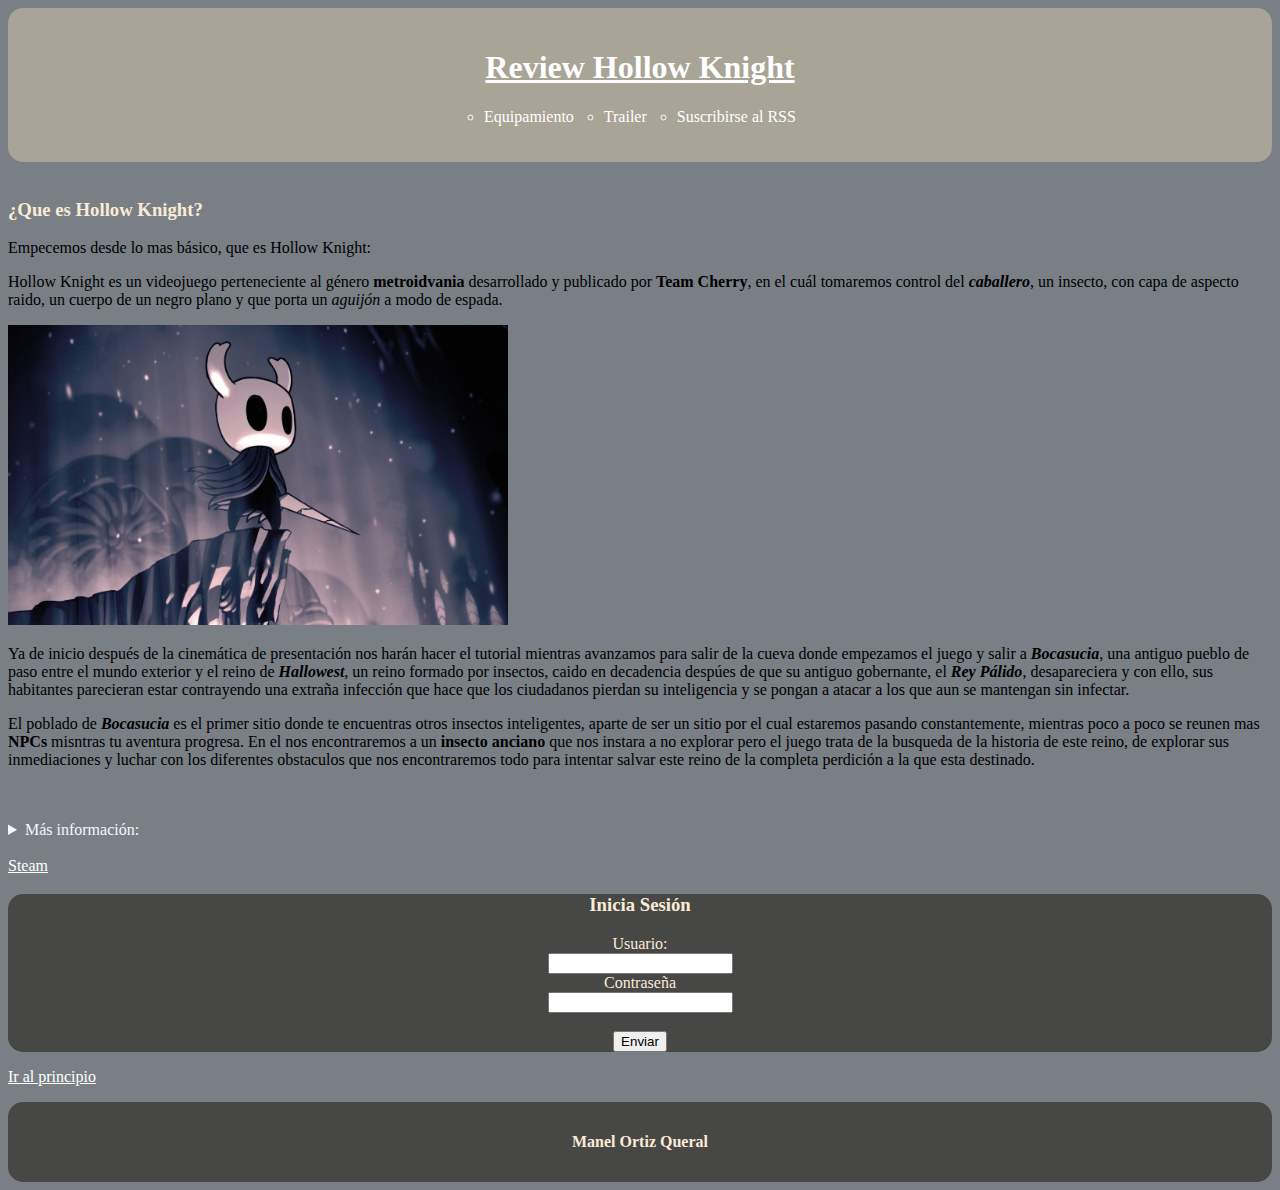
<file: index.html>
<!DOCTYPE html>
<html lang="en" xmlns="http://www.w3.org/1999/html">
<head>
    <link rel="stylesheet" href="Estilos.css">
    <meta charset="UTF-8">
    <title>Indice</title>
</head>
<body>
<a name="arriba"></a>

<header>
    <h1><u>Review Hollow Knight</u></h1>
    <nav>
        <ul>
            <li><a href="Equipamiento.html">Equipamiento</a></li>
            <li><a href="Trailer.html">Trailer</a></li>
            <li><a href="https://maneloq03.github.io/rss.xml" target="_blank">
                Suscribirse al RSS
            </a></li>
        </ul>
    </nav>
</header>

<br>
<h3>¿Que es Hollow Knight?</h3>
<p>Empecemos desde lo mas básico, que es Hollow Knight:</p>
<p>Hollow Knight es un videojuego perteneciente al género <b>metroidvania</b> desarrollado y publicado por <b>Team Cherry</b>, en el cuál tomaremos control del <i><b>caballero</b></i>, un insecto, con capa de aspecto raido, un cuerpo de un negro plano y que porta un <i>aguijón</i> a modo de espada.</p>
<img src="HK2.jpg" alt="HK" height="300" width="500">
<p>Ya de inicio después de la cinemática de presentación nos harán hacer el tutorial mientras avanzamos para salir de la cueva donde empezamos el juego y salir a <i><b>Bocasucia</b></i>, una antiguo pueblo de paso entre el mundo exterior y el reino de <i><b>Hallowest</b></i>, un reino formado por insectos, caido en decadencia despúes de que su antiguo gobernante, el <b><i>Rey Pálido</i></b>, desapareciera y con ello, sus habitantes parecieran estar contrayendo una extraña infección que hace que los ciudadanos pierdan su inteligencia y se pongan a atacar a los que aun se mantengan sin infectar.</p>
<p>El poblado de <b><i>Bocasucia</i></b> es el primer sitio donde te encuentras otros insectos inteligentes, aparte de ser un sitio por el cual estaremos pasando constantemente, mientras poco a poco se reunen mas <b>NPCs</b> misntras tu aventura progresa. En el nos encontraremos a un <b>insecto anciano</b> que nos instara a no explorar pero el juego trata de la busqueda de la historia de este reino, de explorar sus inmediaciones y luchar con los diferentes obstaculos que nos encontraremos todo para intentar salvar este reino de la completa perdición a la que esta destinado.</p>


<br>
<br>
<details>
    <summary>Más información:</summary>
    <h3>Equipamiento</h3>
    <p>El caballero tiene diferentes gadgets para conllevar la exploracion y las diferentes batallas que aparecenran durante la aventura,</p>
    <img src="HKE.png" alt="HKE" height="300" width="500">

    <h3>Magias y Artes de Aguijón</h3>
    <p>Aparte de pegar con el agujón el caballero tiene 3 magias que se pueden mejorar y 3 artes de agujón: </p>
    <img src="HKMA.png" alt="HKMA" height="300" width="500">

    <h3>Amuletos</h3>
    <p>Las diferentes <b><i>builds</i></b> para pasarse el juego se hacen a través de los diferentes amuletos que nos encontramos durante la partida que se colocaran en las <b><i>muescas de amuleto</i></b> que hallamos conseguido: </p>
    <img src="HKA.png" alt="HKA" height="300" width="500">

    <h3>Mapa</h3>
    <p>En el mapa del juego podremos encontrar diferentes zonas de lo que antes era un prospero reino.</p>
    <img src="HKM.png" alt="HKM" height="300" width="500">
    <h3>DLCs</h3>
    <p>Con la compra del juego te vienen cuatro DLCs gratis que serian:</p>
    <ol type="I">
        <li>Sueños ocultos</li>
        <li>La Compañía de Grimm</li>
        <li>Saviavida</li>
        <li>Buscador de Dioses</li>

    </ol>
    <img src="HK3.jpg" alt="HK2" height="300" width="500">

</details>

<br>
<a href="https://store.steampowered.com/app/367520/Hollow_Knight/">Steam</a>

<form>
    <h3>Inicia Sesión</h3>
    <label for="fname">Usuario:</label><br>
    <input type="text" id="fname" namelabel="fname" ><br>
    <label for="lname">Contraseña</label><br>
    <input type="text" id="lname" name="lname" ><br><br>
    <input type="submit" value="Enviar">
</form>
<p><a href="#arriba">Ir al principio</a></p>


<footer><h4>Manel Ortiz Queral</h4></footer>

</body>
</html>
</file>
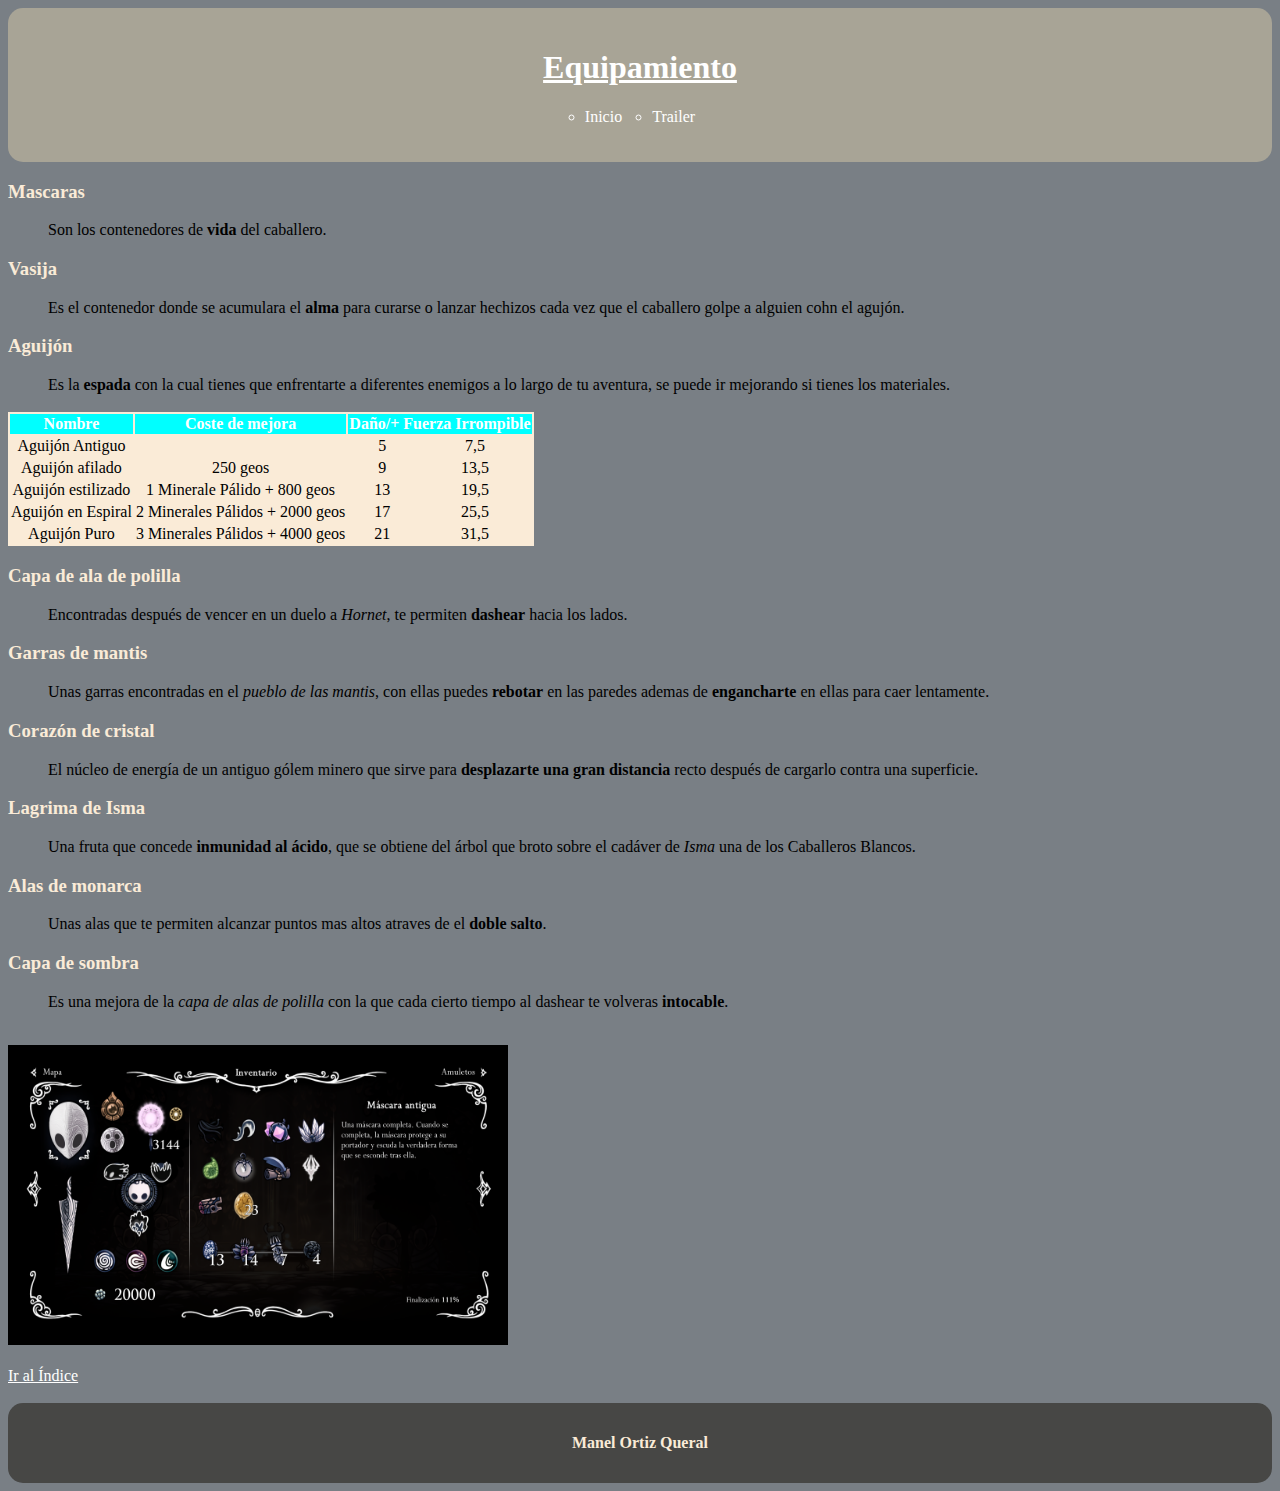
<file: Equipamiento.html>
<!DOCTYPE html>
<html lang="en">
<head>
    <link rel="stylesheet" href="Estilos.css">
    <meta charset="UTF-8">
    <title>Equipamiento</title>
</head>
<body>

<header>
    <h1><u>Equipamiento</u></h1>
    <nav>
        <ul>
            <li><a href="index.html">Inicio</a></li>
            <li><a href="Trailer.html">Trailer</a></li>
        </ul>
    </nav>
</header>
<dl>
    <dt><h3>Mascaras</h3></dt>
    <dd>Son los contenedores de <b>vida</b> del caballero.</dd>

    <dt><h3>Vasija</h3></dt>
    <dd>Es el contenedor donde se acumulara el <b>alma</b> para curarse o lanzar hechizos cada vez que el caballero golpe a alguien cohn el agujón.</dd>

    <dt><h3>Aguijón</h3></dt>
    <dd>Es la <b>espada</b> con la cual tienes que enfrentarte a diferentes enemigos a lo largo de tu aventura, se puede ir mejorando si tienes los materiales.</dd>
    <br>

    <table>
        <tr>
            <th>Nombre</th>
            <th>Coste de mejora</th>
            <th colspan="2">Daño/+ Fuerza Irrompible</th>
        </tr>
        <tr>
            <td>Aguijón Antiguo</td>
            <td></td>
            <td>5</td>
            <td>7,5</td>
        </tr>
        <tr>
            <td>Aguijón afilado</td>
            <td>250 geos</td>
            <td>9</td>
            <td>13,5</td>
        </tr>
        <tr>
            <td>Aguijón estilizado</td>
            <td>1 Minerale Pálido + 800 geos</td>
            <td>13</td>
            <td>19,5</td>
        </tr>
        <tr>
            <td>Aguijón en Espiral</td>
            <td>2 Minerales Pálidos + 2000 geos</td>
            <td>17</td>
            <td>25,5</td>
        </tr>
        <tr>
            <td>Aguijón Puro</td>
            <td>3 Minerales Pálidos + 4000 geos</td>
            <td>21</td>
            <td>31,5</td>
        </tr>
    </table>

    <dt><h3>Capa de ala de polilla</h3></dt>
    <dd>Encontradas después de vencer en un duelo a <i>Hornet</i>, te permiten <b>dashear</b> hacia los lados.</dd>

    <dt><h3>Garras de mantis</h3></dt>
    <dd>Unas garras encontradas en el <i>pueblo de las mantis</i>, con ellas puedes <b>rebotar</b> en las paredes ademas de <b>engancharte</b> en ellas para caer lentamente.</dd>

    <dt><h3>Corazón de cristal</h3></dt>
    <dd>El núcleo de energía de un antiguo gólem minero que sirve para <b>desplazarte una gran distancia</b> recto después de cargarlo contra una superficie.</dd>

    <dt><h3>Lagrima de Isma</h3></dt>
    <dd>Una fruta que concede <b>inmunidad al ácido</b>, que se obtiene del árbol que broto sobre el cadáver de <i>Isma</i> una de los Caballeros Blancos.</dd>

    <dt><h3>Alas de monarca</h3></dt>
    <dd>Unas alas que te permiten alcanzar puntos mas altos atraves de el <b>doble salto</b>.</dd>

    <dt><h3>Capa de sombra</h3></dt>
    <dd>Es una mejora de la <i>capa de alas de polilla</i> con la que cada cierto tiempo al dashear te volveras <b>intocable</b>.</dd>
    <br>

</dl>

<img src="HKE.png" alt="HKE" height="300" width="500">

<br>
<br>
<a href="index.html">Ir al Índice</a>
<br>
<br>

<footer><h4>Manel Ortiz Queral</h4></footer>

</body>
</html>
</file>
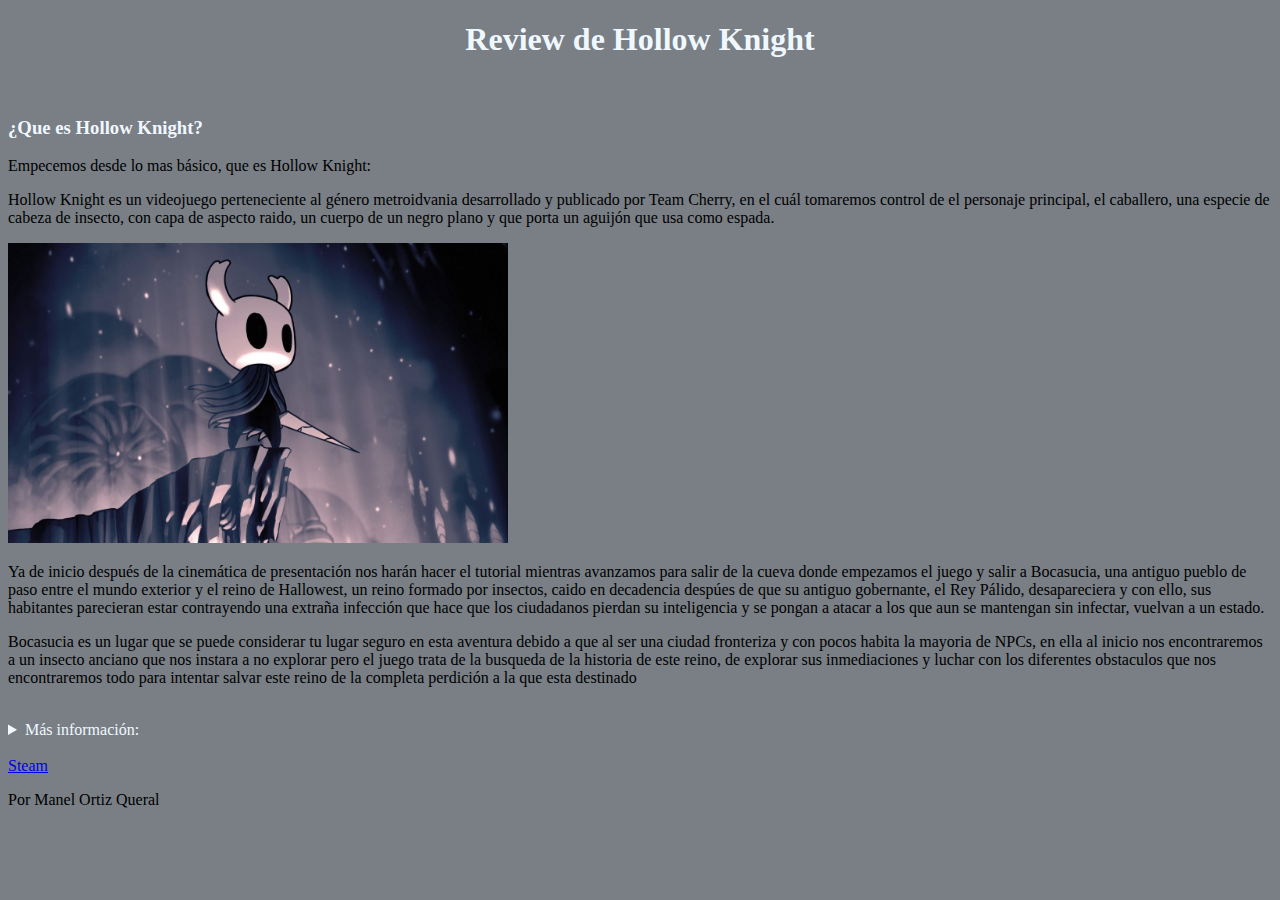
<file: LM_Ej1.html>
<!DOCTYPE html>
<html lang="en">
<head>
    <meta charset="UTF-8">
    <meta name="viewport" content="width=device-width, initial-scale=1.0">
    <title>Review</title>
</head>
<body style="background-color: rgb(121, 127, 133);">
    
    <h1 style="color: aliceblue; text-align: center;">Review de Hollow Knight</h1>
    <br>
    <h3 style="color: aliceblue;">¿Que es Hollow Knight?</h3>
    <p>Empecemos desde lo mas básico, que es Hollow Knight:</p>
    <p>Hollow Knight es un videojuego perteneciente al género metroidvania desarrollado y publicado por Team Cherry, en el cuál tomaremos control de el personaje principal, el caballero, una especie de cabeza de insecto, con capa de aspecto raido, un cuerpo de un negro plano y que porta un aguijón que usa como espada.</p>
    <img src="HK2.jpg" alt="HK" height="300" width="500">
    <p>Ya de inicio después de la cinemática de presentación nos harán hacer el tutorial mientras avanzamos para salir de la cueva donde empezamos el juego y salir a Bocasucia, una antiguo pueblo de paso entre el mundo exterior y el reino de Hallowest, un reino formado por insectos, caido en decadencia despúes de que su antiguo gobernante, el Rey Pálido, desapareciera y con ello, sus habitantes parecieran estar contrayendo una extraña infección que hace que los ciudadanos pierdan su inteligencia y se pongan a atacar a los que aun se mantengan sin infectar, vuelvan a un estado.</p>
    <p>Bocasucia es un lugar que se puede considerar tu lugar seguro en esta aventura debido a que al ser una ciudad fronteriza y con pocos habita la mayoria de NPCs, en ella al inicio nos encontraremos a un insecto anciano que nos instara a no explorar pero el juego trata de la busqueda de la historia de este reino, de explorar sus inmediaciones y luchar con los diferentes obstaculos que nos encontraremos todo para intentar salvar este reino de la completa perdición a la que esta destinado</p>
    <br>
    <details>
        <summary style="color: aliceblue;">Más información:</summary>
        <h3 style="color: aliceblue;">DLCs</h3>
        <p>Con la compra del juego te vienen cuatro DLCs gratis que serian:</p>
        <ul>
            <li>Sueños ocultos</li>
            <li>La Compañía de Grimm</li>
            <li>Saviavida</li>
            <li>Buscador de Dioses</li>
    
        </ul>
        <img src="HK3.jpg" alt="HK2" height="300" width="500">
    </details>
    
    <br>
    <a href="https://store.steampowered.com/app/367520/Hollow_Knight/">Steam</a>
    <p>Por Manel Ortiz Queral</p>

    
</body>
</html>
</file>
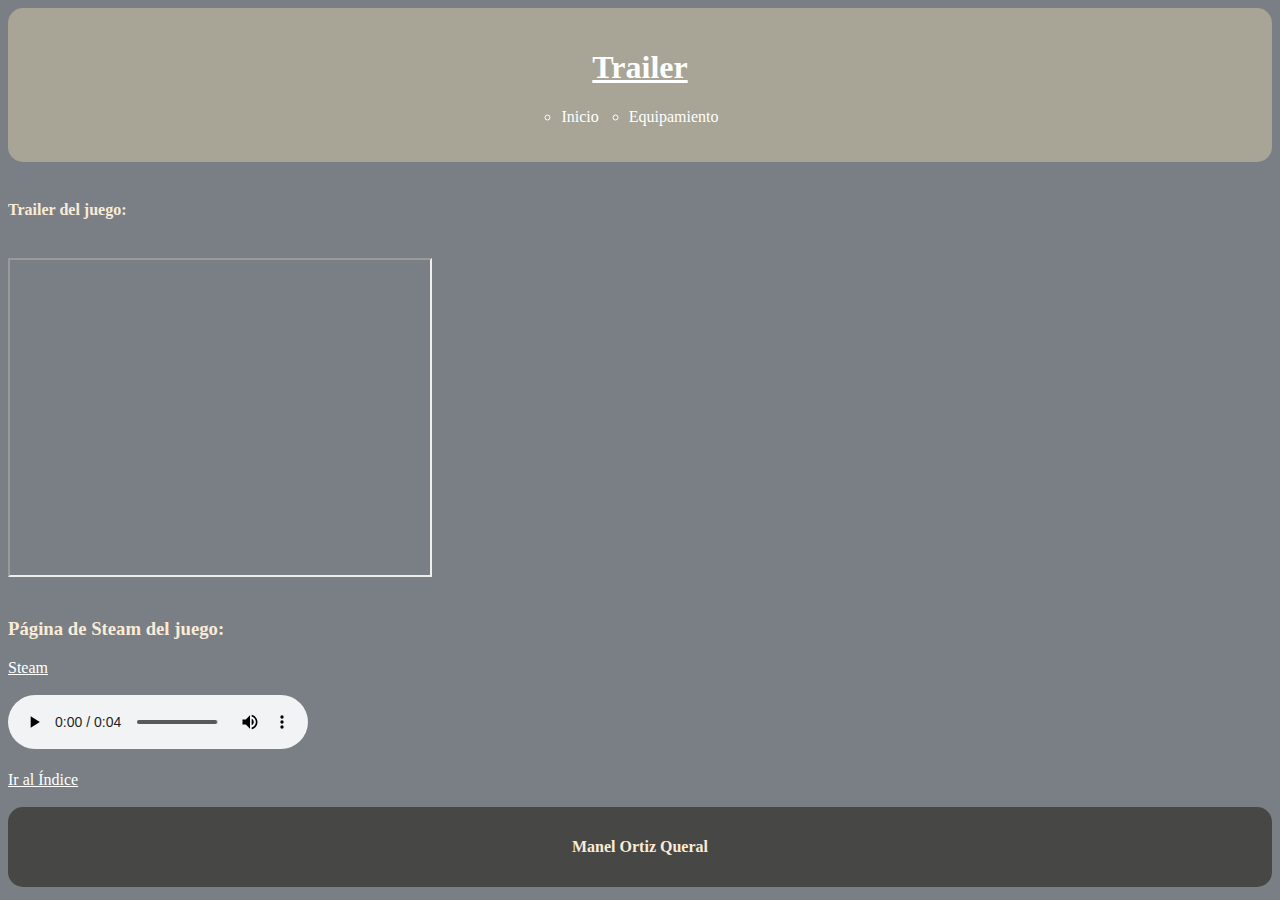
<file: Trailer.html>
<!DOCTYPE html>
<html lang="en">
<head>
    <link rel="stylesheet" href="Estilos.css">
    <meta charset="UTF-8">
    <title>Trailer</title>
</head>
<body>
<header>
    <h1><u>Trailer</u></h1>
    <nav>
        <ul>
            <li><a href="index.html">Inicio</a></li>
            <li><a href="Equipamiento.html">Equipamiento</a></li>
        </ul>
    </nav>
</header>
<br>
<p><h4>Trailer del juego:</h4></p>
<br>
<iframe width="420" height="315" src="https://www.youtube.com/embed/nSPJXlYjENE?autoplay=1&mute=1"></iframe>
<br>
<br>

<p><h3>Página de Steam del juego:</h3></p>

<a href="https://store.steampowered.com/app/367520/Hollow_Knight/">Steam</a>
<br>
<br>
<audio controls>
    <source src="Grabación.m4a" >
</audio>
<br>
<br>
<a href="index.html" >Ir al Índice</a>
<br>
<br>

<footer><h4>Manel Ortiz Queral</h4></footer>

</body>
</html>
</file>
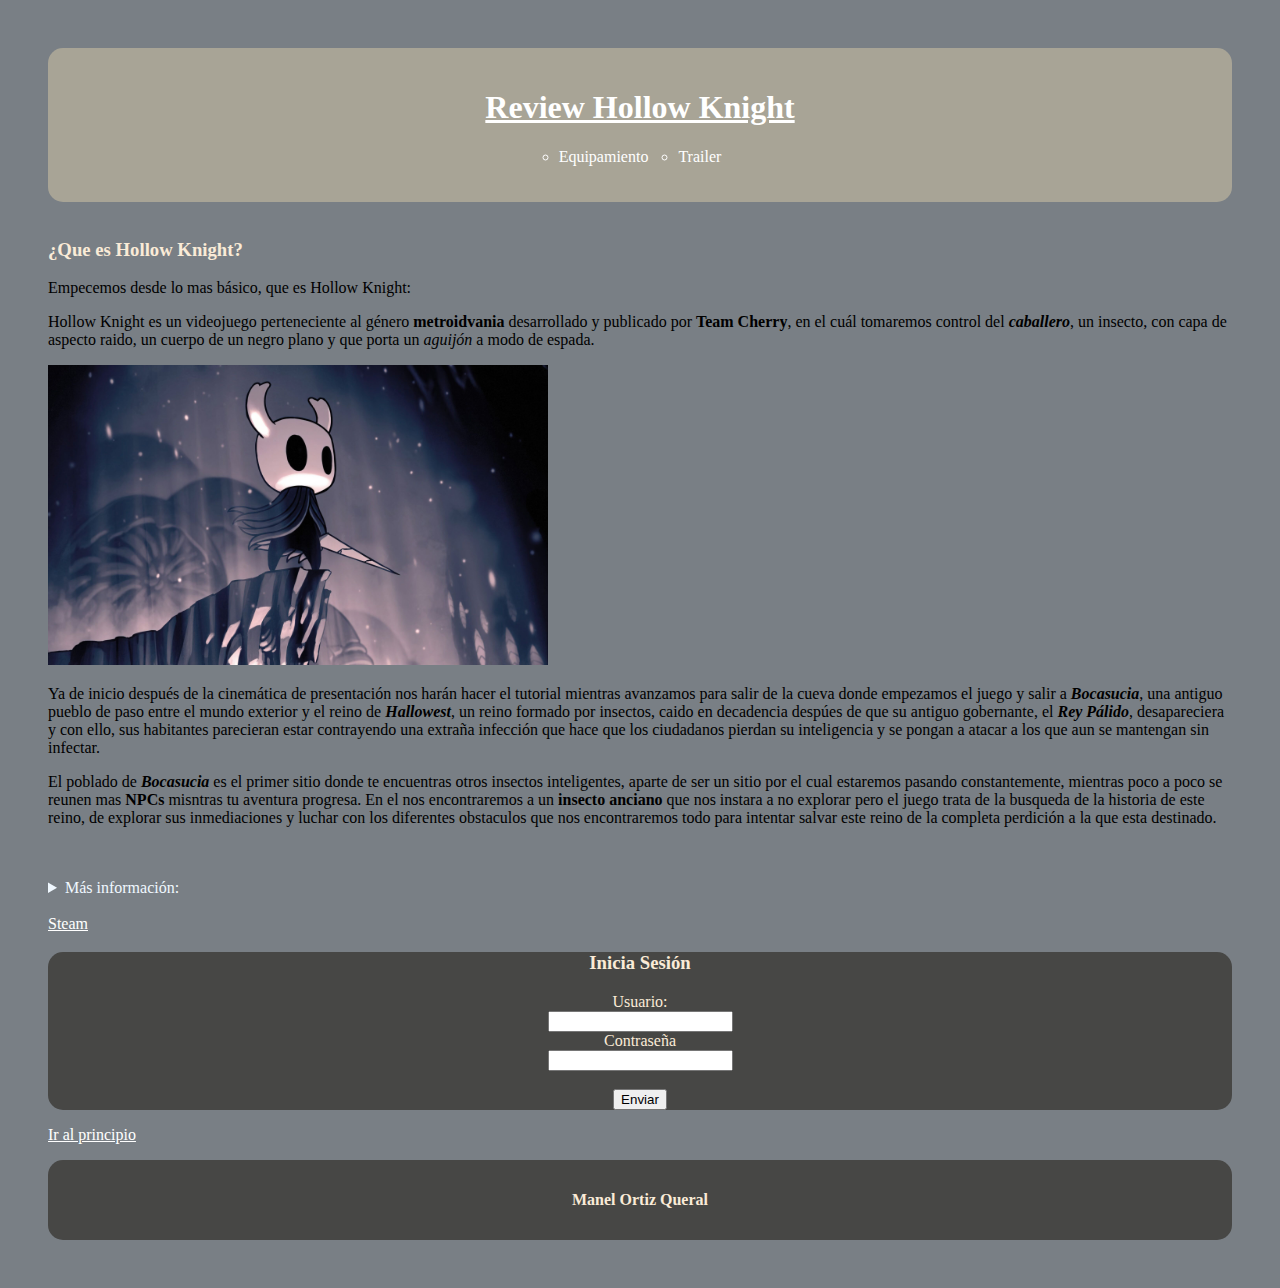
<file: Responsive/HollowKnightIndice.html>
<!DOCTYPE html>
<html lang="en" xmlns="http://www.w3.org/1999/html">
<head>
    <link rel="stylesheet" href="Stylesheet.css">
    <meta charset="UTF-8">
    <title>Indice</title>
</head>
<body>
<a name="arriba"></a>

<header>
    <h1><u>Review Hollow Knight</u></h1>
    <nav>
        <ul>
            <li><a href="Equipamiento.html">Equipamiento</a></li>
            <li><a href="Trailer.html">Trailer</a></li>
        </ul>
    </nav>
</header>

<br>
<h3>¿Que es Hollow Knight?</h3>
<p>Empecemos desde lo mas básico, que es Hollow Knight:</p>
<p>Hollow Knight es un videojuego perteneciente al género <b>metroidvania</b> desarrollado y publicado por <b>Team Cherry</b>, en el cuál tomaremos control del <i><b>caballero</b></i>, un insecto, con capa de aspecto raido, un cuerpo de un negro plano y que porta un <i>aguijón</i> a modo de espada.</p>
<img src="HK2.jpg" alt="HK" height="300" width="500">
<p>Ya de inicio después de la cinemática de presentación nos harán hacer el tutorial mientras avanzamos para salir de la cueva donde empezamos el juego y salir a <i><b>Bocasucia</b></i>, una antiguo pueblo de paso entre el mundo exterior y el reino de <i><b>Hallowest</b></i>, un reino formado por insectos, caido en decadencia despúes de que su antiguo gobernante, el <b><i>Rey Pálido</i></b>, desapareciera y con ello, sus habitantes parecieran estar contrayendo una extraña infección que hace que los ciudadanos pierdan su inteligencia y se pongan a atacar a los que aun se mantengan sin infectar.</p>
<p>El poblado de <b><i>Bocasucia</i></b> es el primer sitio donde te encuentras otros insectos inteligentes, aparte de ser un sitio por el cual estaremos pasando constantemente, mientras poco a poco se reunen mas <b>NPCs</b> misntras tu aventura progresa. En el nos encontraremos a un <b>insecto anciano</b> que nos instara a no explorar pero el juego trata de la busqueda de la historia de este reino, de explorar sus inmediaciones y luchar con los diferentes obstaculos que nos encontraremos todo para intentar salvar este reino de la completa perdición a la que esta destinado.</p>


<br>
<br>
<details>
    <summary>Más información:</summary>
    <h3>Equipamiento</h3>
    <p>El caballero tiene diferentes gadgets para conllevar la exploracion y las diferentes batallas que aparecenran durante la aventura,</p>
    <img src="HKE.png" alt="HKE" height="300" width="500">

    <h3>Magias y Artes de Aguijón</h3>
    <p>Aparte de pegar con el agujón el caballero tiene 3 magias que se pueden mejorar y 3 artes de agujón: </p>
    <img src="HKMA.png" alt="HKMA" height="300" width="500">

    <h3>Amuletos</h3>
    <p>Las diferentes <b><i>builds</i></b> para pasarse el juego se hacen a través de los diferentes amuletos que nos encontramos durante la partida que se colocaran en las <b><i>muescas de amuleto</i></b> que hallamos conseguido: </p>
    <img src="HKA.png" alt="HKA" height="300" width="500">

    <h3>Mapa</h3>
    <p>En el mapa del juego podremos encontrar diferentes zonas de lo que antes era un prospero reino.</p>
    <img src="HKM.png" alt="HKM" height="300" width="500">
    <h3>DLCs</h3>
    <p>Con la compra del juego te vienen cuatro DLCs gratis que serian:</p>
    <ol type="I">
        <li>Sueños ocultos</li>
        <li>La Compañía de Grimm</li>
        <li>Saviavida</li>
        <li>Buscador de Dioses</li>

    </ol>
    <img src="HK3.jpg" alt="HK2" height="300" width="500">

</details>

<br>
<a href="https://store.steampowered.com/app/367520/Hollow_Knight/">Steam</a>

<form>
    <h3>Inicia Sesión</h3>
    <label for="fname">Usuario:</label><br>
    <input type="text" id="fname" namelabel="fname" ><br>
    <label for="lname">Contraseña</label><br>
    <input type="text" id="lname" name="lname" ><br><br>
    <input type="submit" value="Enviar">
</form>
<p><a href="#arriba">Ir al principio</a></p>


<footer><h4>Manel Ortiz Queral</h4></footer>

</body>
</html>
</file>
<file: Estilos.css>
nav ul{
    list-style: circle;
    display: flex;
    justify-content: center;
    gap: 30px;
    padding: 0;
}

h2{
    color: white;
    text-align: center;
    font-size: medium;
}


body{
    background-color: rgb(121, 127, 133);
    font-family: "Times New Roman", serif;
}

nav a{
    color: white;
    text-decoration: none;
}

nav a:hover{
    color: #a8e1cc;
}

footer{
    background-color: #474745;
    color: white;
    text-align: center;
    padding: 10px;
    border-radius: 15px;
}

header{
    background-color: #a8a496;
    color: white;
    padding: 20px;
    text-align: center;
    border-radius: 15px;
}

h3, h4{
    color: antiquewhite;
}

summary{
    color: aliceblue;
}

ol{
    color: aliceblue;
}

form{
    background-color: #474745;
    text-align: center;
    border-radius: 15px;
}

form label{

    color: antiquewhite;
}

a{
    color: white;
}

table{
    text-align: center;
    background-color: antiquewhite;
}

table th{
    background-color: aqua;
    color: white;
}
</file>
<file: Responsive/Stylesheet.css>
nav ul{
    list-style: circle;
    display: flex;
    justify-content: center;
    gap: 30px;
    padding: 0;
}

h2{
    color: white;
    text-align: center;
    font-size: medium;
}


body{
    background-color: rgb(121, 127, 133);
    font-family: "Times New Roman", serif;
}

nav a{
    color: white;
    text-decoration: none;
}

nav a:hover{
    color: #a8e1cc;
}

footer{
    background-color: #474745;
    color: white;
    text-align: center;
    padding: 10px;
    border-radius: 15px;
}

header{
    background-color: #a8a496;
    color: white;
    padding: 20px;
    text-align: center;
    border-radius: 15px;
}

h3, h4{
    color: antiquewhite;
}

summary{
    color: aliceblue;
}

ol{
    color: aliceblue;
}

form{
    background-color: #474745;
    text-align: center;
    border-radius: 15px;
}

form label{

    color: antiquewhite;
}

a{
    color: white;
}

table{
    text-align: center;
    background-color: antiquewhite;
}

table th{
    background-color: aqua;
    color: white;
}

/* PC */
@media (min-width: 1024px) {
    nav ul {
        flex-direction: row;
        justify-content: center;
        gap: 30px;
    }

    body {
        padding: 40px;
    }
}

/* Movil */
@media (max-width: 767px) {
    nav ul {
        flex-direction: column;
        align-items: center;
        gap: 10px;
    }

    body {
        padding: 10px;
    }

    footer{
        padding: 20px;
    }

    h4{
        font-size: medium;
    }
}

/* Tablet */
@media (min-width: 768px) and (max-width: 1023px) {
    nav ul {
        flex-direction: row;
        justify-content: space-around;
        gap: 30px;
    }

    body {
        font-size: 18px;
        padding: 20px;
    }

    footer{
        padding: 20px;
    }

    h4{
        font-size: medium;
    }
}
</file>
